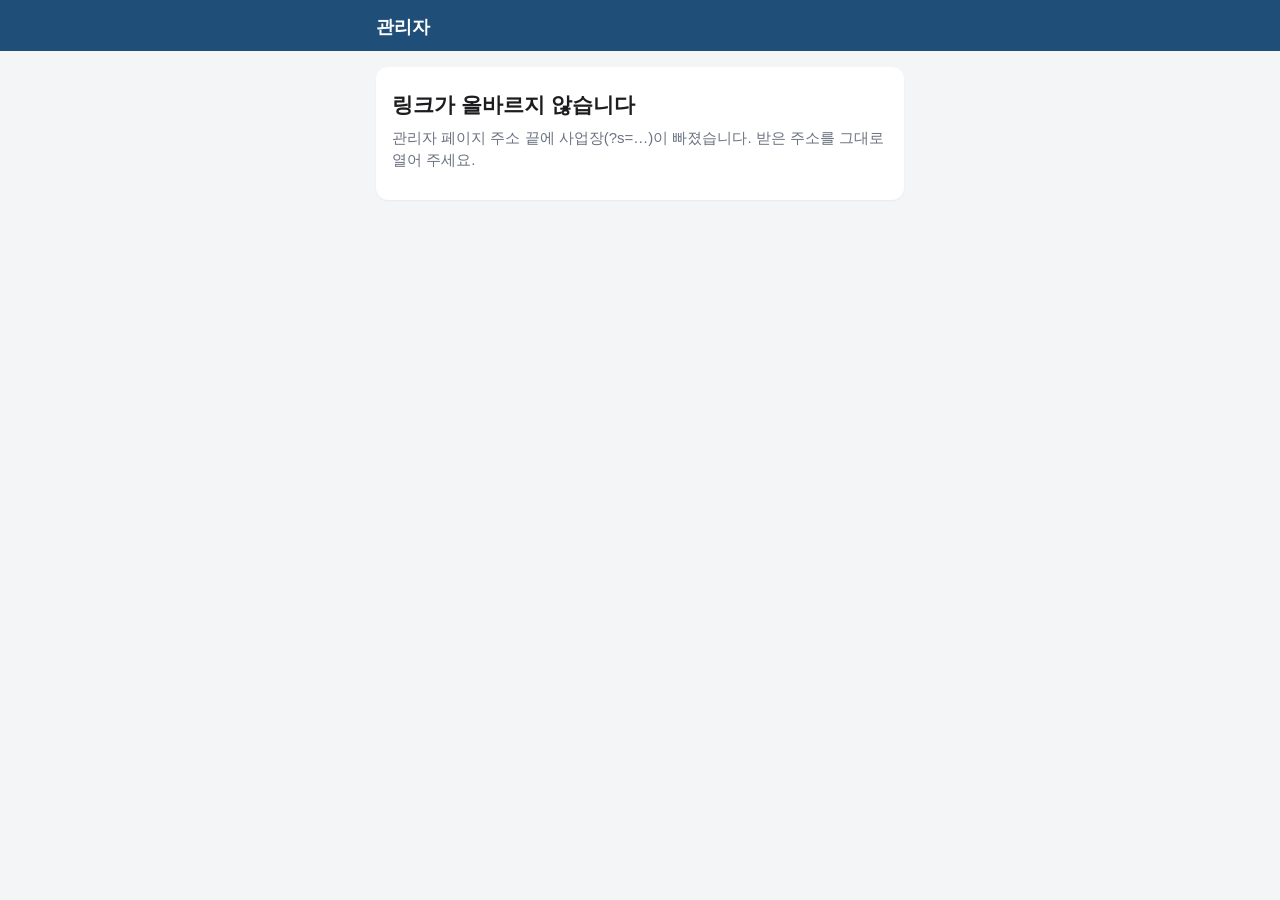
<file: admin.html>
<!doctype html>
<html lang="ko">
<head>
  <meta charset="utf-8">
  <meta name="viewport" content="width=device-width, initial-scale=1, viewport-fit=cover">
  <meta name="robots" content="noindex">
  <title>관리자</title>
  <link rel="stylesheet" href="style.css">
</head>
<body>
  <header class="top">
    <div class="top-inner">
      <div class="shop" id="shopName">관리자</div>
      <div class="who" id="whoName"></div>
    </div>
    <nav class="tabs" id="tabs" hidden>
      <a href="#home" data-tab="home">정산 · 입금</a>
      <a href="#order" data-tab="order">대신 주문 넣기</a>
    </nav>
  </header>
  <div class="mock-badge" id="mockBadge" hidden>체험 모드 · 시트에 저장되지 않습니다</div>
  <main id="app" class="app" aria-live="polite"></main>

  <script src="config.js"></script>
  <script src="mock.js"></script>
  <script src="admin.js"></script>
</body>
</html>
</file>
<file: style.css>
:root {
  --bg: #f4f5f7;
  --card: #ffffff;
  --text: #1d1d1f;
  --sub: #6b7280;
  --line: #e3e5e8;
  --primary: #1f4e79;
  --primary-press: #173b5c;
  --accent: #fee500;
  --danger: #c62828;
  --ok: #2e7d32;
  --warn: #b26a00;
  --radius: 12px;
}

* { box-sizing: border-box; }

[hidden] { display: none !important; }

html, body { margin: 0; }

body {
  background: var(--bg);
  color: var(--text);
  font-family: -apple-system, BlinkMacSystemFont, "Apple SD Gothic Neo", "Malgun Gothic", "맑은 고딕", "Noto Sans KR", sans-serif;
  font-size: 17px;
  line-height: 1.5;
  -webkit-text-size-adjust: 100%;
}

.top {
  position: sticky;
  top: 0;
  z-index: 10;
  background: var(--primary);
  color: #fff;
}

.top-inner {
  display: flex;
  align-items: baseline;
  justify-content: space-between;
  gap: 12px;
  max-width: 560px;
  margin: 0 auto;
  padding: 14px 16px 10px;
}

.shop { font-weight: 700; font-size: 18px; }
.who { font-size: 15px; opacity: .9; white-space: nowrap; }

.tabs {
  display: flex;
  max-width: 560px;
  margin: 0 auto;
}

.tabs a {
  flex: 1;
  white-space: nowrap;
  font-size: 16px;
  text-align: center;
  padding: 10px 0 12px;
  color: rgba(255, 255, 255, .75);
  text-decoration: none;
  font-weight: 600;
  border-bottom: 3px solid transparent;
}

.tabs a.on { color: #fff; border-bottom-color: var(--accent); }

.mock-badge {
  background: #fff4cc;
  color: #6b5500;
  text-align: center;
  font-size: 14px;
  padding: 6px 16px;
}

.app {
  max-width: 560px;
  margin: 0 auto;
  padding: 16px 16px 48px;
}

.card {
  background: var(--card);
  border-radius: var(--radius);
  padding: 18px 16px;
  margin-bottom: 14px;
  box-shadow: 0 1px 2px rgba(0, 0, 0, .05);
}

h1 { font-size: 21px; margin: 4px 0 6px; }
h2 { font-size: 18px; margin: 0 0 12px; }
p { margin: 0 0 10px; }
.sub { color: var(--sub); font-size: 15px; }
.notice { background: #eef4fa; color: #234; border-radius: 10px; padding: 10px 12px; font-size: 15px; margin-bottom: 14px; }

label { display: block; font-weight: 600; margin: 0 0 6px; }

.frow { margin-top: 16px; }
.frow:first-child { margin-top: 0; }
.frow-item, .frow-half { display: grid; gap: 10px; align-items: start; }
.frow-item { grid-template-columns: minmax(0, 1fr) auto; }
.frow-half { grid-template-columns: minmax(0, 1fr) minmax(0, 1.15fr); }
.fcell { min-width: 0; }

.form-foot { color: var(--sub); font-size: 14px; text-align: center; margin: 10px 0 0; }
label .opt { font-weight: 400; color: var(--sub); font-size: 14px; }

input, select, textarea {
  width: 100%;
  font: inherit;
  font-size: 17px; /* iOS 확대 방지 */
  padding: 12px 12px;
  border: 1px solid #cfd3d8;
  border-radius: 10px;
  background: #fff;
  color: var(--text);
}

textarea { resize: vertical; min-height: 84px; }

input:focus, select:focus, textarea:focus {
  outline: none;
  border-color: var(--primary);
  box-shadow: 0 0 0 3px rgba(31, 78, 121, .15);
}

.field-error { color: var(--danger); font-size: 14px; margin-top: 4px; }
.invalid { border-color: var(--danger) !important; }

.qty {
  display: flex;
  align-items: stretch;
  gap: 8px;
}

.qty { gap: 4px; }
.qty input { text-align: center; width: 46px; padding-left: 4px; padding-right: 4px; }
.qty button { width: 38px; flex: none; font-size: 20px; padding: 0; }

button, .btn {
  display: inline-flex;
  align-items: center;
  justify-content: center;
  gap: 8px;
  font: inherit;
  font-weight: 700;
  border: 0;
  border-radius: 10px;
  padding: 14px 16px;
  cursor: pointer;
  background: #e9ecef;
  color: var(--text);
  text-decoration: none;
  -webkit-tap-highlight-color: transparent;
}

.btn-primary { background: var(--primary); color: #fff; }
.btn-primary:active { background: var(--primary-press); }
.btn-block { display: flex; width: 100%; margin-top: 18px; }
.btn-small { padding: 8px 12px; font-size: 15px; }
button:disabled { opacity: .55; cursor: default; }

.row-btns { display: flex; gap: 10px; margin-top: 18px; }
.row-btns > * { flex: 1; }

.spinner {
  width: 18px; height: 18px;
  border: 2.5px solid rgba(255, 255, 255, .5);
  border-top-color: #fff;
  border-radius: 50%;
  animation: spin .8s linear infinite;
}
button:not(.btn-primary) .spinner { border-color: rgba(0, 0, 0, .15); border-top-color: var(--text); }

@keyframes spin { to { transform: rotate(360deg); } }

.center { text-align: center; }
.loading { text-align: center; color: var(--sub); padding: 48px 0; }

.summary { width: 100%; border-collapse: collapse; }
.summary th, .summary td { text-align: left; vertical-align: top; padding: 9px 0; border-bottom: 1px solid var(--line); }
.summary th { width: 34%; color: var(--sub); font-weight: 500; }
.summary tr:last-child th, .summary tr:last-child td { border-bottom: 0; }

.alert { border-radius: 10px; padding: 12px; margin-bottom: 14px; white-space: pre-line; font-size: 15px; }
.alert-error { background: #fdecea; color: #8e1c1c; }
.alert-warn { background: #fff4e0; color: #6d4100; }

.done-mark {
  width: 64px; height: 64px; margin: 6px auto 12px;
  border-radius: 50%;
  background: #e8f5e9; color: var(--ok);
  display: flex; align-items: center; justify-content: center;
  font-size: 34px; font-weight: 700;
}
.order-no { font-size: 26px; font-weight: 800; letter-spacing: .5px; margin: 4px 0; }

.day { color: var(--sub); font-size: 14px; font-weight: 700; margin: 18px 4px 8px; }
.day:first-child { margin-top: 0; }

.order-item { padding: 14px 16px; }
.order-top { display: flex; justify-content: space-between; align-items: center; gap: 8px; }
.order-title { font-weight: 700; }
.order-meta { color: var(--sub); font-size: 14px; margin-top: 2px; }

.badge { font-size: 13px; font-weight: 700; padding: 3px 9px; border-radius: 999px; white-space: nowrap; }
.badge-접수 { background: #e3eefa; color: var(--primary); }
.badge-발송 { background: #e8f5e9; color: var(--ok); }
.badge-이월 { background: #fff4e0; color: var(--warn); }
.badge-취소 { background: #eceff1; color: #607d8b; }

.empty { text-align: center; color: var(--sub); padding: 32px 0; }

.settle-amount { font-size: 24px; font-weight: 800; margin: 6px 0 2px; }
.settle details { margin-top: 10px; }
.settle summary { color: var(--primary); font-weight: 600; cursor: pointer; }
.settle-text { white-space: pre-wrap; word-break: keep-all; font: inherit; font-size: 14px; line-height: 1.6;
  background: #f7f8fa; border-radius: 8px; padding: 10px 12px; margin: 8px 0 0; }

.code-input { font-size: 26px; letter-spacing: 6px; text-align: center; }

.link-btn { background: none; color: var(--sub); text-decoration: underline; font-weight: 500; padding: 8px; }

/* 기억해 둔 목록을 보여주는 동안 새로 받는 중이라는 표시 */
.stale { display: flex; align-items: center; justify-content: center; gap: 6px; color: var(--sub); font-size: 13px; margin: -4px 0 10px; }
.stale .spinner { width: 12px; height: 12px; border-width: 2px; border-color: rgba(0, 0, 0, .15); border-top-color: var(--sub); }
.stale .link-btn { padding: 0 2px; font-size: 13px; }

/* 관리자 페이지 */
.due { color: var(--danger); }
.clear { color: var(--ok); }
.warn-text { color: var(--warn); }
.back { display: inline-block; margin: -4px 0 8px; padding-left: 0; text-decoration: none; }
.seller-row { display: flex; align-items: center; justify-content: space-between; gap: 12px; color: inherit; text-decoration: none; padding: 14px 16px; }
.seller-main { min-width: 0; }
.seller-amount { font-size: 18px; font-weight: 800; white-space: nowrap; }
.settle-row { padding: 14px 16px; }
.settle-row.paid { background: #f7faf7; }
.row-amount { font-weight: 800; white-space: nowrap; }
.paid-line { color: var(--ok); font-size: 15px; font-weight: 600; margin-top: 4px; }
.paid-line .link-btn { font-size: 14px; padding: 0 4px; }
.settle-row .row-btns { margin-top: 10px; }
.settle-row .row-btns button { padding: 11px 12px; }
.settle-row details { margin-top: 10px; }
.settle-row summary { color: var(--primary); font-weight: 600; cursor: pointer; font-size: 15px; }
.settle-row .btn-small { margin-top: 8px; }
</file>
